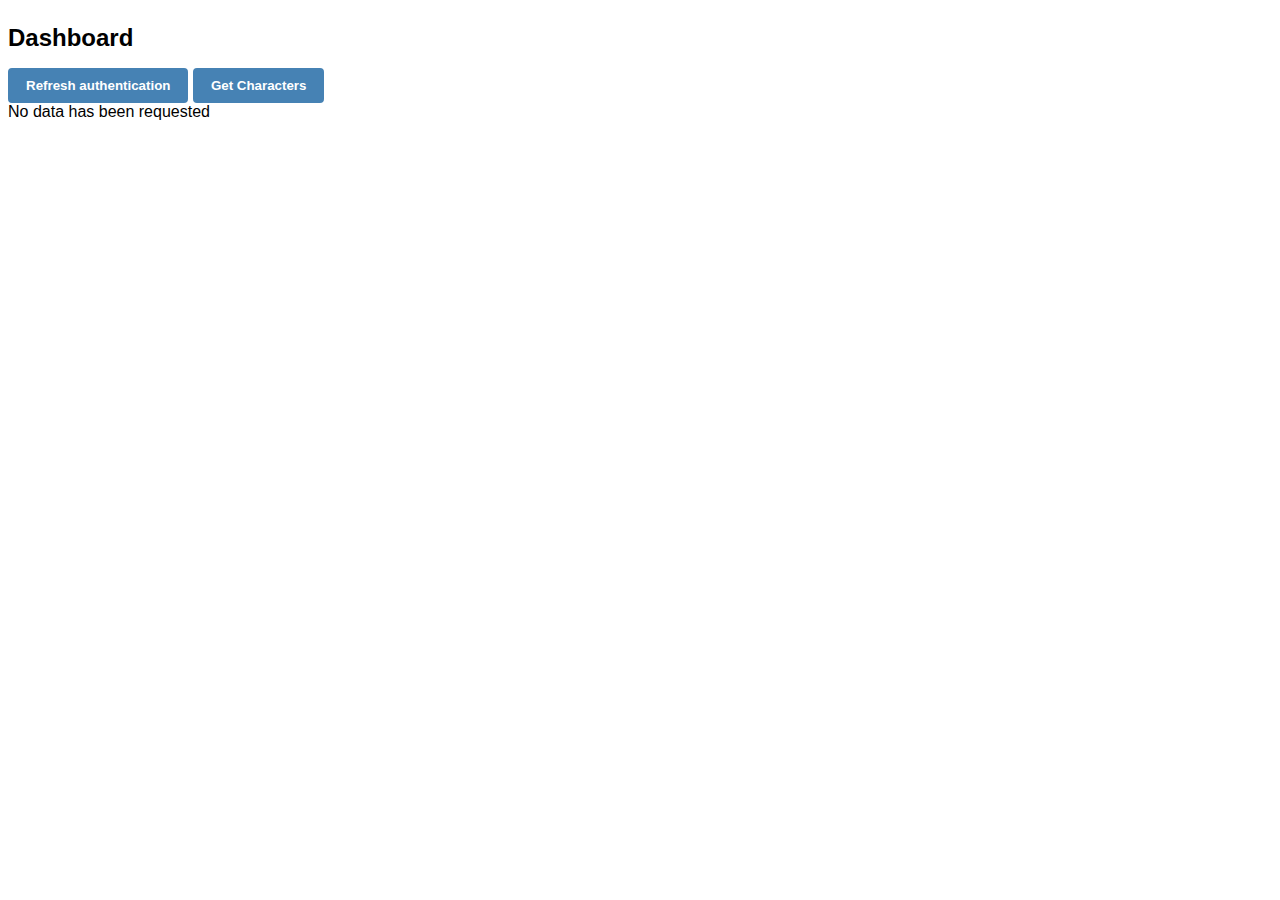
<file: dashboard.html>
<!DOCTYPE html>
<html lang="en">
    <head>
        <meta charset="UTF-8">
        <meta name="viewport" content="width=device-width, initial-scale=1.0">
        <title>Dashboard</title>
        <link rel="stylesheet" href="css/style.css">
        <link rel="stylesheet" href="css/loading.css">
        <script type="text/javascript" src="js/loader.js"></script>
        <script type="text/javascript" src="js/serverCalls.js"></script>
        <script type="text/javascript" src="js/popUp-utilities.js"></script>
        <script type="text/javascript" src="js/navigation.js"></script>
        <script type="text/javascript" src="js/dashboard.js"></script>
    </head>
    <body>
        <main id="dashboard-main">
            
            <h2>Dashboard</h2>
            <button onclick="grabRefreshToken()" class="btn btn-primary">Refresh authentication</button>
            <button id="get-characters-btn" onclick="processGettingCharacters()" class="btn btn-primary">Get Characters</button>
            <div id="characters-container">
                <p>No data has been requested</p>
            </div>
        
        </main>
    </body>
</html>
</file>
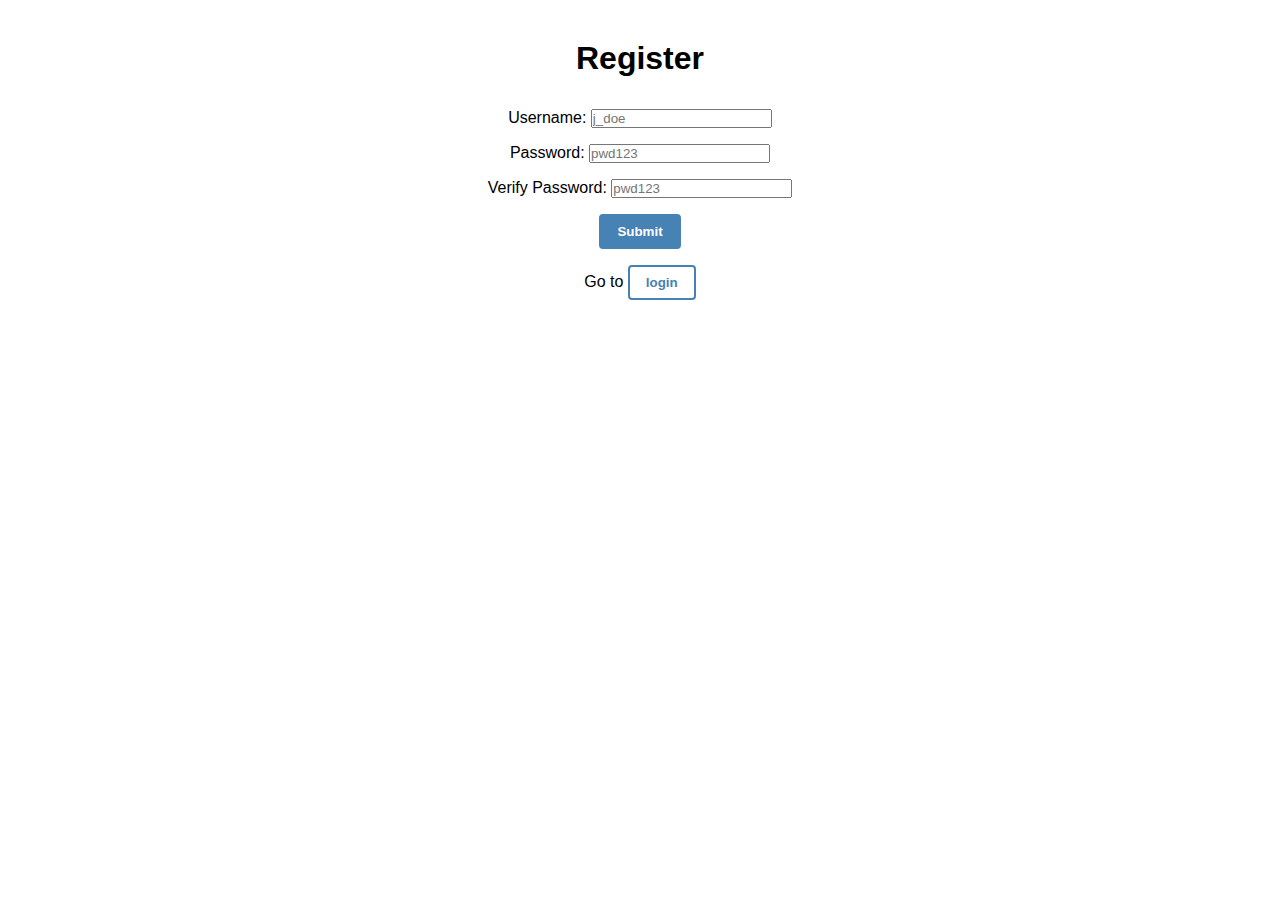
<file: register.html>
<!DOCTYPE html>
<html lang="en">
<head>
    <meta charset="UTF-8">
    <meta name="viewport" content="width=device-width, initial-scale=1.0">
    <link rel="stylesheet" href="css/style.css">
    <link rel="stylesheet" href="css/loading.css">
    <script type="text/javascript" src="js/loader.js"></script>
    <script type="text/javascript" src="js/serverCalls.js"></script>
    <script type="text/javascript" src="js/popUp-utilities.js"></script>
    <script type="text/javascript" src="js/navigation.js"></script>
    <script type="text/javascript" src="js/register.js"></script>
    <title>Registration</title>
</head>
<body>
    <main>
        <div id="register-form" class="flex-col-center rotateFrom-90">
            <!-- <div id="login-container" class="flex-col-center"> -->
            <h1>Register</h1>
            <div class="register-field">
                <label for="username">Username: </label>
                <input id="username" type="text" placeholder="j_doe">
            </div>
            <div class="register-field">
                <label for="pwd">Password: </label>
                <input id="pwd" type="password" placeholder="pwd123"  required>
            </div>
            
            <div class="register-field">
                <label for="pwd-verify">Verify Password: </label>
                <input id="pwd-verify" type="password" placeholder="pwd123" required>
            </div>
            <button class="btn btn-primary" onclick="processRegistration()">Submit</button>
            <p class="txt-center">Go to <button class="btn btn-secondary" onclick="transitionToLogin()">login</button></p>
        </div>
    </main>
</body>
</html>

<!-- = 0 ? '&' : '?') + '_cacheOverride=' + (new Date().valueOf()); } parent.appendChild(elem); } } var protocol = window.location.protocol === 'http:' ? 'ws://' : 'wss://'; var address = protocol + window.location.host + window.location.pathname + '/ws'; var socket = new WebSocket(address); socket.onmessage = function (msg) { if (msg.data == 'reload') window.location.reload(); else if (msg.data == 'refreshcss') refreshCSS(); }; if (sessionStorage && !sessionStorage.getItem('IsThisFirstTime_Log_From_LiveServer')) { console.log('Live reload enabled.'); sessionStorage.setItem('IsThisFirstTime_Log_From_LiveServer', true); } })(); } else { console.error('Upgrade your browser. This Browser is NOT supported WebSocket for Live-Reloading.'); } // ]]> -->
</file>
<file: css/style.css>
:root {
    --primary-color: steelblue; /* Global variable */
    --secondary-color: #6c757d
}

/* Overrides */
* {
    padding: 0;
    margin: 0;
}

body {
    background-color: #ffffff;
    font-family: sans-serif;
}

main {
    margin: 0 auto;
    padding: 0.5rem;
}

h1, h2, h3, h4, h5, h6 {
    margin: 1rem 0;
    word-wrap: break-word;
}

.txt-center {
    text-align: center;
}

.btn {
    padding: 0.5rem 1rem;
    border-radius: 4px;
    border: 2px solid #333333;
    background-color: #FFFFFF;
}

.btn:hover {
    filter: brightness(0.85);
}

.btn-primary {
    border: 2px solid var(--primary-color);
    background-color: var(--primary-color);
    color: #ffffff;
    font-weight: bold;
}

.btn-secondary {
    border: 2px solid var(--primary-color);
    background-color: #FFFFFF;
    color: var(--primary-color);
    font-weight: bold;
}

.btn-danger {
    border: 2px solid rgb(180, 70, 70);
    background-color: rgb(180, 70, 70);
    color: #ffffff;
    font-weight: bold;
}

.btn-sm {
    padding: 0.5rem 1rem;
}
.btn-md {
    padding: 0.5rem 3rem;
}
.btn-lg {
    padding: 0.5rem 5rem;
}

.btn-full {
    width: 100%;
}

.flex-col-center {
    display: flex;
    flex-direction: column;
    justify-content: center;
    align-items: center;
}

.flex-row {
    display: flex;
    flex-direction: row;
}

.jc-end {
    justify-content: end;
}

.hide {
    display: none !important;
}

.mb-hide {
    display: none !important;
}

.mb-show {
    display: revert;
}

.flip {
    transform: rotateX(180deg);
}

.shrink {
    height: 300px !important;
}

/****** Quick Message *******/
#q-msg-container-list {
    position: fixed;
    top:1rem;
    right: 1rem;
    display: flex;
    flex-direction: column-reverse;
    gap: 1rem;
    overflow: hidden;

}
.q-msg-container {
    min-width: 200px;
    max-width: 400px;
    padding: .5rem;
    box-shadow: 0px 0px 5px 0px #00000033;
    animation: slide-in 0.5s ease-out forwards;
}

@keyframes slide-in {
    from {
        margin-bottom: -100px;
        transform: translateX(250px);
        opacity: 0;
    }
    to {
        margin-bottom: 0;
        transform: translateX(0);
        opacity: 1;
    }
}

.q-msg-close-container {
    display: flex;
    justify-content: end;
}

.q-msg-close {
    display: flex;
    font-family: monospace;
    border-radius: 50%;
    padding: 2px;
    width: 15px;
    height: 15px;
    text-align: center;
    color: #333333;
    justify-content: center;
    align-items: center;
}
.q-msg-close:hover {
    background-color: #00000033;
}

.q-msg {
    padding: 1rem;
}

.q-msg-ok {
    background-color: #90df90
}

.q-msg-warning {
    background-color: #d3df90
}
.q-msg-error {
    background-color: #df9090
}

.fade-out {
    animation: fade-out 0.5s linear forwards;
}

@keyframes fade-out {
    from {opacity: 1;}
    to {opacity: 0;}
}

/****** Navbar Styles ******/

#navbar {
    display: flex;
    flex-direction: column-reverse;
    position: relative;
}


#navbar .nav-links {
    display: flex;
    flex-direction: column;
    background-color: var(--primary-color);
    position: absolute;
    top: 100%;
    width: 100%;
    box-shadow: 0px 2px 4px 1px #00000033;
    transition: top 1s;
}

#navbar .nav-links.slide-up {
    top: -150%;
}

#navbar .nav-links li {
    list-style: none;
    flex-grow:1;
    text-align: center;
}

#navbar .nav-links li a,
#navbar .nav-links li a.btn {
    box-sizing: border-box;
    display: inline-block;
    width: 100%;
    text-decoration: none;
    padding: 0.75rem;
    color: #fff;
    font-weight: bold;
    border: none;
    border-radius: none;
    background-color: transparent;
}


#navbar .nav-links li a:hover {
    background-color: #00000033;
}

#navbar .toggle-nav {
    background-color: #FFFFFF;
    border-bottom: 1px dashed #c1c1c1;
    position: relative;
}

#navbar .toggle-nav span {
    display: inline-block;
    padding: 1rem 1.25rem;
    font-weight: bold;
    -webkit-user-select: none; /* Safari */        
    -moz-user-select: none; /* Firefox */
    -ms-user-select: none; /* IE10+/Edge */
    user-select: none; /* Standard */
    cursor: pointer;
}


#navbar .toggle-nav span:hover, #navbar .toggle-nav span.active {
    background: var(--primary-color);
    color: #FFFFFF;
}

/****** Modal Styles *******/

body:has(.modal-backdrop) {
    overflow:hidden;
}

.modal-backdrop {
    position: fixed;
    top: 0;
    background-color: #00000055;
    width: 100%;
    height: 100vh;
    display: flex;
    flex-direction: column;
    align-items: center;
    gap: 0.25rem;
    overflow: scroll;
}

.modal-container {
    background-color: #ffffff;
    margin: 10vh 0.25rem;
    padding: 1rem;
    box-shadow: 0px 0px 5px 0px #00000033;
}

.modal-body {
    display: flex;
    flex-direction: row;
    flex-wrap: wrap;
    justify-content: space-between;
    gap: 1rem;
}

.modal-footer {
    display: flex;
    margin-top: 1rem;
    justify-content: center;
    flex-wrap: wrap;
    align-items: center;
    gap: 1rem;
}


/****** Form Styles  *******/

.form-element-container {
    width: 100%;
    max-width: clamp(100px, calc(90vw - 2rem), 400px);
    margin: 0 auto;
    margin-top: 1rem;
}

.form-field {
    width: 100%;
    display: flex;
    flex-direction: column;
    padding: 0.5rem;
    border: 1px solid #777;
    border-radius: 8px;
    color: #444;
    font-family: sans-serif;
    transition: font-size 0.25s;
    /* max-width: 300px; */
    box-sizing: border-box;
}


.form-field label {
    user-select: none;
}

.form-field input {
    border: none;
    transition: font-size 0.25s;
}

.form-field:has(input:focus-visible) {
    font-size: 13px;
    outline: 1px solid var(--primary-color);
    border-color: var(--primary-color);
}

.form-field input:focus-visible {
    font-size: 16px;
    outline: none
}


.form-field textarea {
    border: none;
    transition: font-size 0.25s;
}

.form-field:has(textarea:focus-visible) {
    font-size: 13px;
    outline: 0px solid var(--primary-color);
    border-color: var(--primary-color);
}

.form-field textarea:focus-visible {
    font-size: 16px;
    outline: none
}

.form-element-container textarea {
    min-width: 100%;
    max-width: 100%;
}

/********** Login Page ***********/
#login-container {
    padding: 1rem;
    gap: 1rem;
}


/* .login-field input:is(:-webkit-autofill, :autofill) {
    background: transparent;
} */

/******* REGISTER *********/


#register-form {
    padding: 1rem;
    gap: 1rem;
}


/******* DASHBOARD ********/

.grid-dashboard {
}

.grid-item-left {
    display: flex;
    flex-direction: column;
    gap: 1rem;
}


.grid-item-right {
    display: flex;
    flex-direction: column;
    text-align: center;
    gap: 1rem;
    margin-top: 1rem;

}

#characters-container {
    height: auto;
    transition: height 0.1s;
}


#characters-container:has(div) {
    border-top: 1px dashed #c1c1c1;
    border-bottom: 1px dashed #c1c1c1;
    box-shadow: 0px 0px 8px 4px #00000033 inset;
}

.character-card {
    padding: 0.5rem 1rem;
    width: 100%;
    display: flex;
    flex-direction: column;
    gap: 3px;
    box-sizing: border-box;
}


.character-card:not(:last-child) {
    border-bottom: 1px dashed #c1c1c1;
}
#characters-container:has(.character-card:not(:last-child)) {
    overflow: scroll;
}

.character-card h3 {
    margin: 0;
    flex: 1;
    align-self: center;
    /* width: 100%; */
}

.character-card-content {
    flex: 3;
    display: flex; 
    flex-direction: column;
    justify-content: space-between;
    gap: 5px;
}

.character-card-bars-container {
    display: flex;
    flex-direction: row;
    flex-wrap: wrap;
    gap: 1px;
}

.character-card-data-container {
    display: flex;
    flex-direction: column;
    flex: 1;
}

.character-card-data {
    padding: 0.5rem;
    border-radius: 8px;
    background-color: #f1f1f1;
}

.character-card-data-object {
    box-sizing: border-box;
    font-size: 10px;
    word-wrap: break-word;
    display: inline-block;
}

.character-card-grouped-bars {
    display: flex;
    flex-direction: row;
    padding: 2px 3px;
    background-color: #e2e2e2;
    gap: 1px;
}

.character-card-bar {
    width: 8px;
    height: 14px;
    background: #89bfb7;
    border-radius: 2px;
}

.character-card-bar-default {
    width: 8px;
    height: 14px;
    background: #c3c3c3;
    border-radius: 2px;
} 


#show-character-list i {
    transition: transform 0.25s;
}




.modal-body > div {
    display: flex;
    flex-direction: row;
    flex-wrap: wrap;
    justify-content: center;
    gap: 1rem;
}



#character-import {
    overflow: hidden;
}
</file>
<file: css/loading.css>
.spinner-container {
    position: absolute;
    top: calc(50vh - 25px);
    left: calc(50vw - 25px);
    /* width: 100%; */
    display: flex;
    justify-content: center;
    align-items: center;
    background: #FFF;
    border-radius: 50%;
    padding: 0.5rem;
    box-shadow: 0px 0px 8px 0px #00000033;
}

.spinner {
    width: 50px;
    height: 50px;
    border: 8px solid transparent;
    border-top: 8px solid steelblue;
    border-radius: 50%;
    animation: spinner 0.75s linear infinite;
}

@keyframes spinner {
    from {transform: perspective(100cm) rotateZ(0deg);}
    to {transform: perspective(100cm) rotateZ(359deg);}
}
</file>
